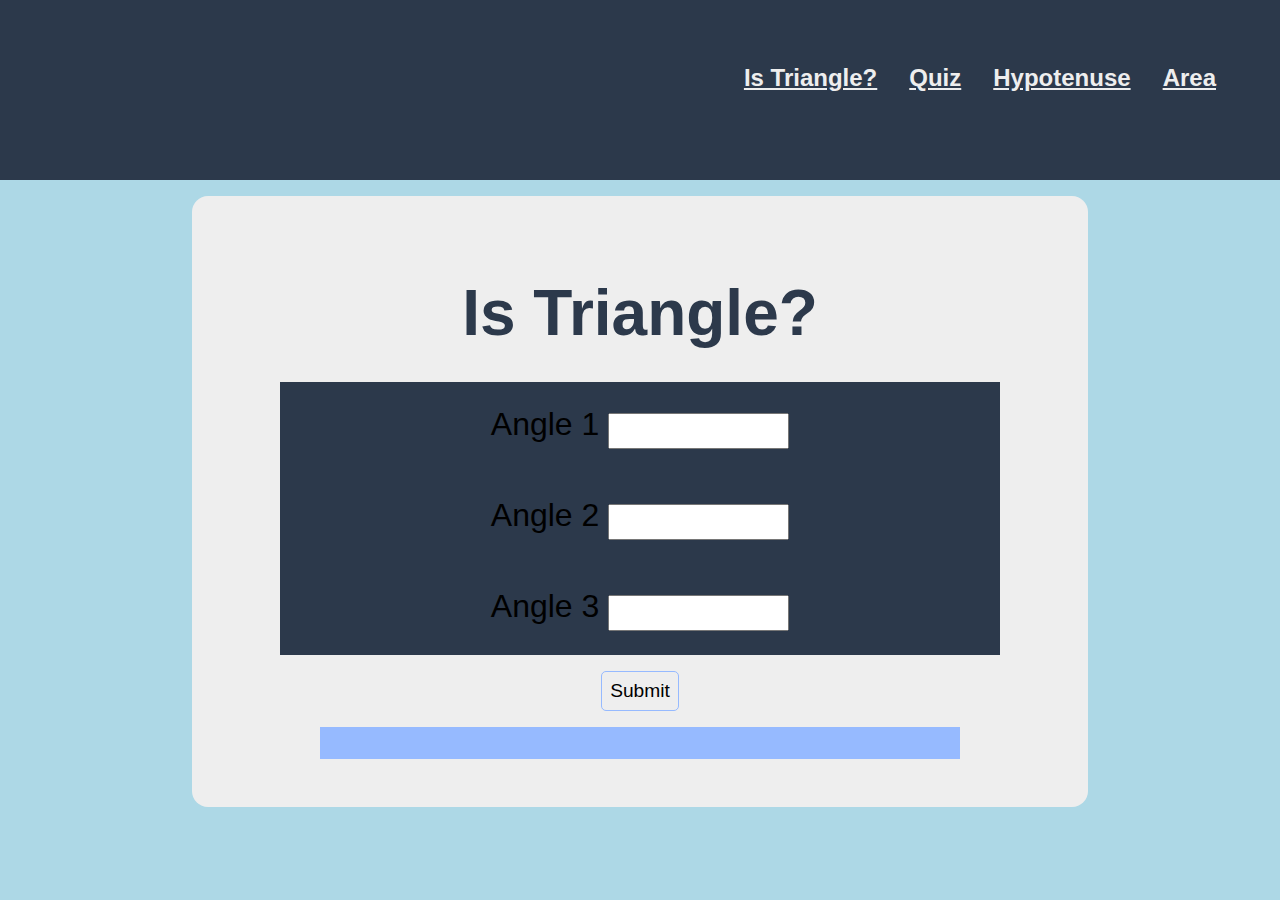
<file: index.html>
<html lang="en">
<head>
    <meta charset="UTF-8">
    <meta http-equiv="X-UA-Compatible" content="IE=edge">
    <meta name="viewport" content="width=device-width, initial-scale=1.0">
    <title>Is triangle?</title>
    <link rel="stylesheet" href="styles.css">
</head>
<body>
    <div class="nav">
        <ul>
            <li><a href="index.html" class="nav-link active">Is Triangle?</a></li>
            <li><a href="quiz.html" class="nav-link active">Quiz</a></li>
            <li><a href="hypotenuse.html" class="nav-link active">Hypotenuse</a></li>
            <li><a href="area.html" class="nav-link active">Area</a></li>
        </ul>
    </div>
    <div class="container">
    <h1>Is Triangle?</h1>
    <div class="input">
        <label for="Angle1">Angle 1</label>
        <input type="number" name=Angle1 class="angle">
    </div>
    
    <div class="input">
        <label for="Angle2">Angle 2</label>
        <input type="number" name=Angle2 class="angle">
    </div>
    
    <div class="input">
        <label for="Angle3">Angle 3</label>
        <input type="number" name=Angle3 class="angle">
    </div>
   
    <button id="triangle-btn">Submit</button>
    <div id="triangle-output" class="output"></div>

</div>
    <script src="app.js"></script>
</body>
</html>
</file>
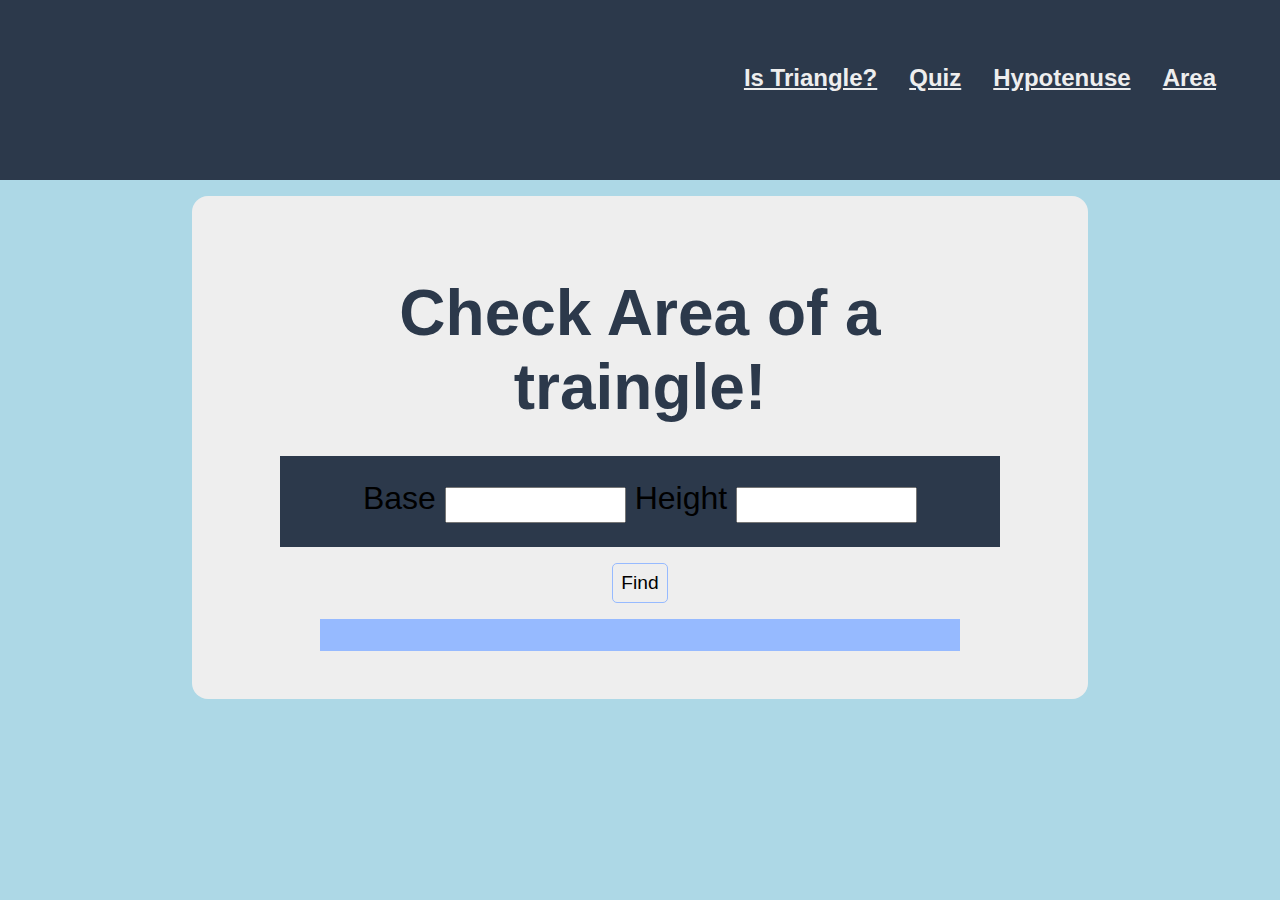
<file: Area.html>
<html lang="en">
<head>
    <meta charset="UTF-8">
    <meta http-equiv="X-UA-Compatible" content="IE=edge">
    <meta name="viewport" content="width=device-width, initial-scale=1.0">
    <title>Area</title>
    <link rel="stylesheet" href="styles.css">
</head>
<body>
    <div class="nav">
        <ul>
            <li><a href="index.html" class="nav-link active">Is Triangle?</a></li>
            <li><a href="quiz.html" class="nav-link active">Quiz</a></li>
            <li><a href="hypotenuse.html" class="nav-link active">Hypotenuse</a></li>
            <li><a href="area.html" class="nav-link active">Area</a></li>
        </ul>
    </div>
    <div class="container">
    <h1>Check Area of a traingle!</h1>
    <div class="input">

    <label>Base</label>
    <input type="number" id="triangle-input">
    <label>Height</label>
    <input type="number" id="triangle-input">
</div>
    <button class="calculate-btn">Find</button>
    <div class="output-area output"></div>
</div>

    <script src="area.js"></script>
</body>
</html>
</file>
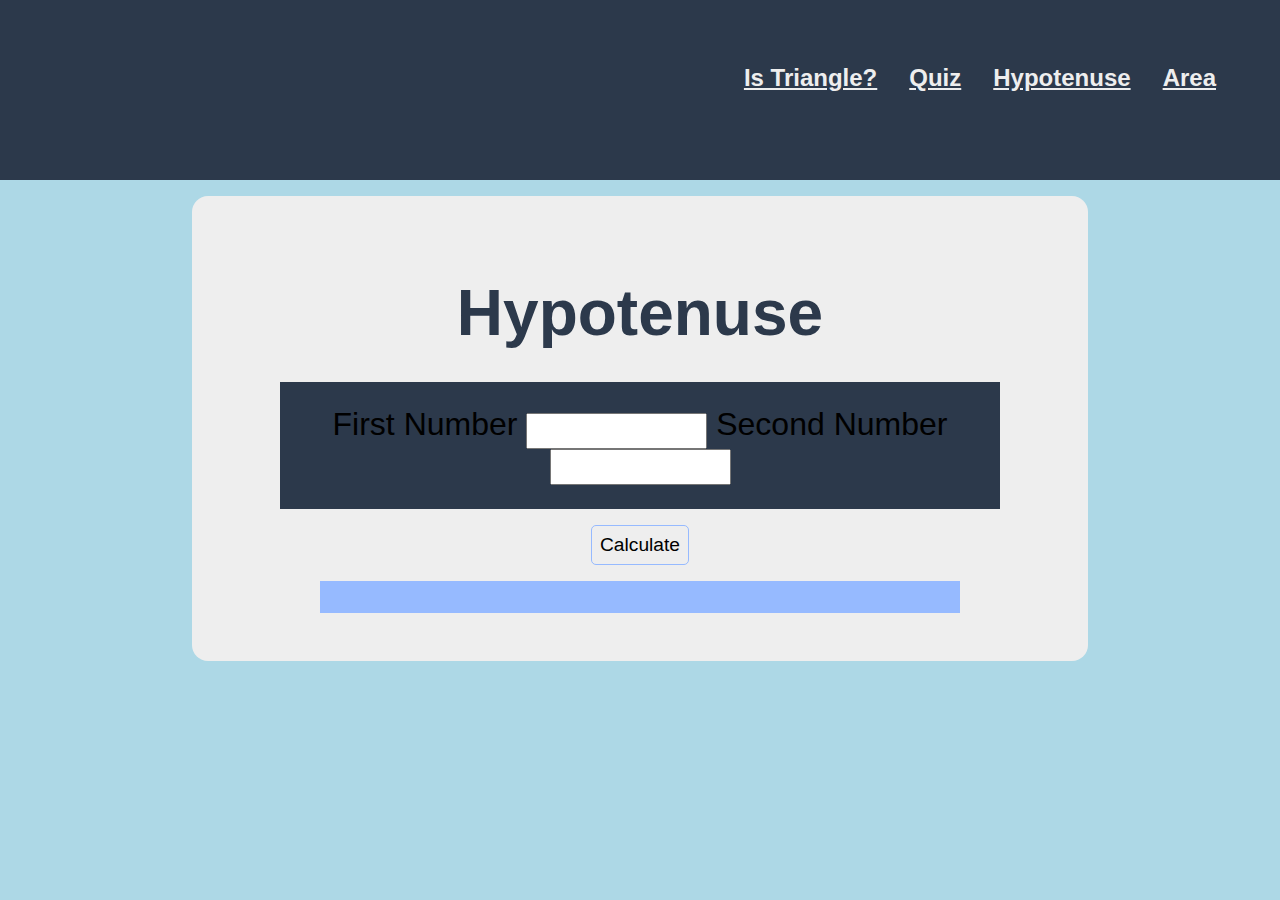
<file: hypotenuse.html>
<html lang="en">
<head>
    <meta charset="UTF-8">
    <meta http-equiv="X-UA-Compatible" content="IE=edge">
    <meta name="viewport" content="width=device-width, initial-scale=1.0">
    <title>Calculate hypotenuse</title>
    <link rel="stylesheet" href="styles.css">
</head>
<body>
    <div class="nav">
        <ul>
            <li><a href="index.html" class="nav-link active">Is Triangle?</a></li>
            <li><a href="quiz.html" class="nav-link active">Quiz</a></li>
            <li><a href="hypotenuse.html" class="nav-link active">Hypotenuse</a></li>
            <li><a href="area.html" class="nav-link active">Area</a></li>
        </ul>
    </div>
    <div class="container">
    <h1>Hypotenuse</h1>
    <div class="input">
        <label>First Number</label>
        <input type="number" class="input-side">
        <label>Second Number</label>
        <input type="number" class="input-side"></div>
  
    <button id="hypo-btn">Calculate</button>
    <div class="hypo-output output"></div>
</div>
    <script src="hypotenuse.js"></script>
</body>
</html>
</file>
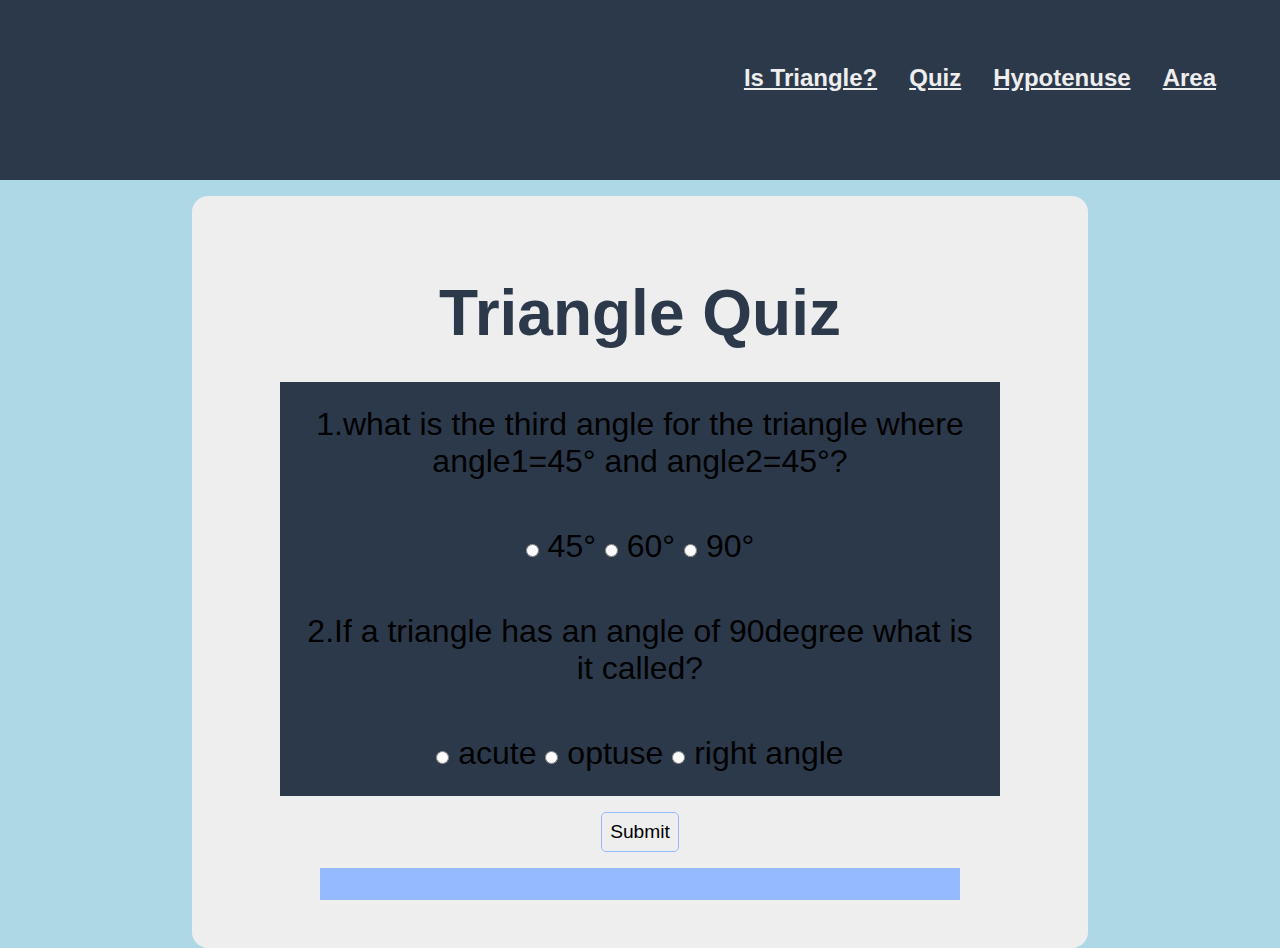
<file: quiz.html>
<html lang="en">
<head>
    <meta charset="UTF-8">
    <meta http-equiv="X-UA-Compatible" content="IE=edge">
    <meta name="viewport" content="width=device-width, initial-scale=1.0">
    <title>Triangle Quiz</title>
    <link rel="stylesheet" href="styles.css">
</head>
<body>
    <div class="nav">
        <ul>
            <li><a href="index.html" class="nav-link active">Is Triangle?</a></li>
            <li><a href="quiz.html" class="nav-link active">Quiz</a></li>
            <li><a href="hypotenuse.html" class="nav-link active">Hypotenuse</a></li>
            <li><a href="area.html" class="nav-link active">Area</a></li>
        </ul>
    </div>
    <div class="container">
    <h1>Triangle Quiz</h1>
    <form class="form-quiz">
        <div class="question-container">
            <p>1.what is the third angle for the triangle where angle1=45° and angle2=45°?</p>
            
        <div class="input">
            <label>
                <input type="radio" name="question1" value="45°">
                45°
            </label>
            <label>
                <input type="radio" name="question1" value="60°">
                60°
            </label>
            <label>
                <input type="radio" name="question1" value="90°">
                90°
            </label>
        </div>

        </div>
        <div class="question-container">
            <p>2.If a triangle has an angle of 90degree what is it called?</p>
            <div class="input">
                <label>
                    <input type="radio" name="question2" value="Acute">
                    acute
                </label>
                
            <label>
                <input type="radio" name="question2" value="Optuse">
                optuse
            </label>
            <label>
                <input type="radio" name="question2" value="Right angled">
                right angle
            </label>
            </div>
            

        </div>

    </form>
    <button type="submit" id="submit-btn">Submit</button>
    <div id="output" class="output"></div>
</div>

    <script src="quiz.js"></script>
</body>
</html>
</file>
<file: styles.css>
*{
    margin:0;
    padding:0;
    box-sizing: border-box;
}
:root{
    --primary-color:#2C394B;
    --secondary-color:#EEEEEE;
    --link-color:#96BAFF;
    /* --light-gray:#E8EAE6; */
}

body{
    text-align: center;
    background-color: lightblue;
    font-family:'Lucida Sans', 'Lucida Sans Regular', 'Lucida Grande', 'Lucida Sans Unicode', Geneva, Verdana, sans-serif;
}

/* navigation bar */
.nav{
    max-width: 100%;
    margin:auto;
    height:20%;
    color:var(--secondary-color);
    background-color:var(--primary-color);
    
}
.nav ul{
    display:flex;
    justify-content:flex-end;
    align-items: center;
    text-transform: capitalize;
    padding:3rem;
    font-size: 1.5rem;
    font-weight:bold;
}
.nav ul li{
    list-style: none;
    margin:1rem;
}
.nav-link{
    color:var(--secondary-color);

}
.nav-link:hover{
    color:var(--link-color);
}

  


/* container */
.container{
    max-width: 70%;
    margin:auto;
    height:auto;
    padding:3rem;
    background-color: var(--secondary-color);
    border-radius: 1rem;
    margin-top:1rem;
    
}
h1{
    padding:2rem;
    color:var(--primary-color);
    font-size: 4rem;
    animation: text 5s linear infinite;
}
p{
    font-size: 1.5rem;
    max-width: 80%;
    margin:auto;
}
@keyframes text {
    0%{
        color:blue;
    }
    25%{
        color:red;
    }
    50%{
        color: yellow;
    }
    75%{
        color:greenyellow;
    }
    100%{
        color:orange
    }
}
.input,p{
    max-width:90%;
    font-size: 2rem;
    margin:auto;
    background-color: #2C394B;
    padding:1.5rem;

}

input{
    line-height: 2rem;

}

button{
    margin:1rem;
    padding:0.5rem;
    font-size: 1.2rem;
    font-size: bold;
    background-color:var(--secondary-color);
    border:1px solid var(--link-color);
    border-radius:5px;
}
button:hover{
    color:lightblue;
    background-color: var(--link-color);
    border:none;
}
.output{
    max-width: 80%;
    margin:auto;
    padding:1rem;
    font-size: 2rem;
    color:var(--primary-color);
    background-color: var(--link-color);
}


@media(max-width:600px){
    .nav ul{
        display:flex;
        justify-content:flex-end;
        align-items: center;
        font-size: 1.2rem;
        padding:2.5rem 1rem ;
    
    } 

    h1{
        padding:1rem;
        font-size: 3rem;
    }
    .input{
        font-size: 1.5rem;
        padding:1rem;
    }   
    .area{
        font-size: 1rem;
    }
    .output{
        font-size: 1.5rem;
    }
}
</file>
